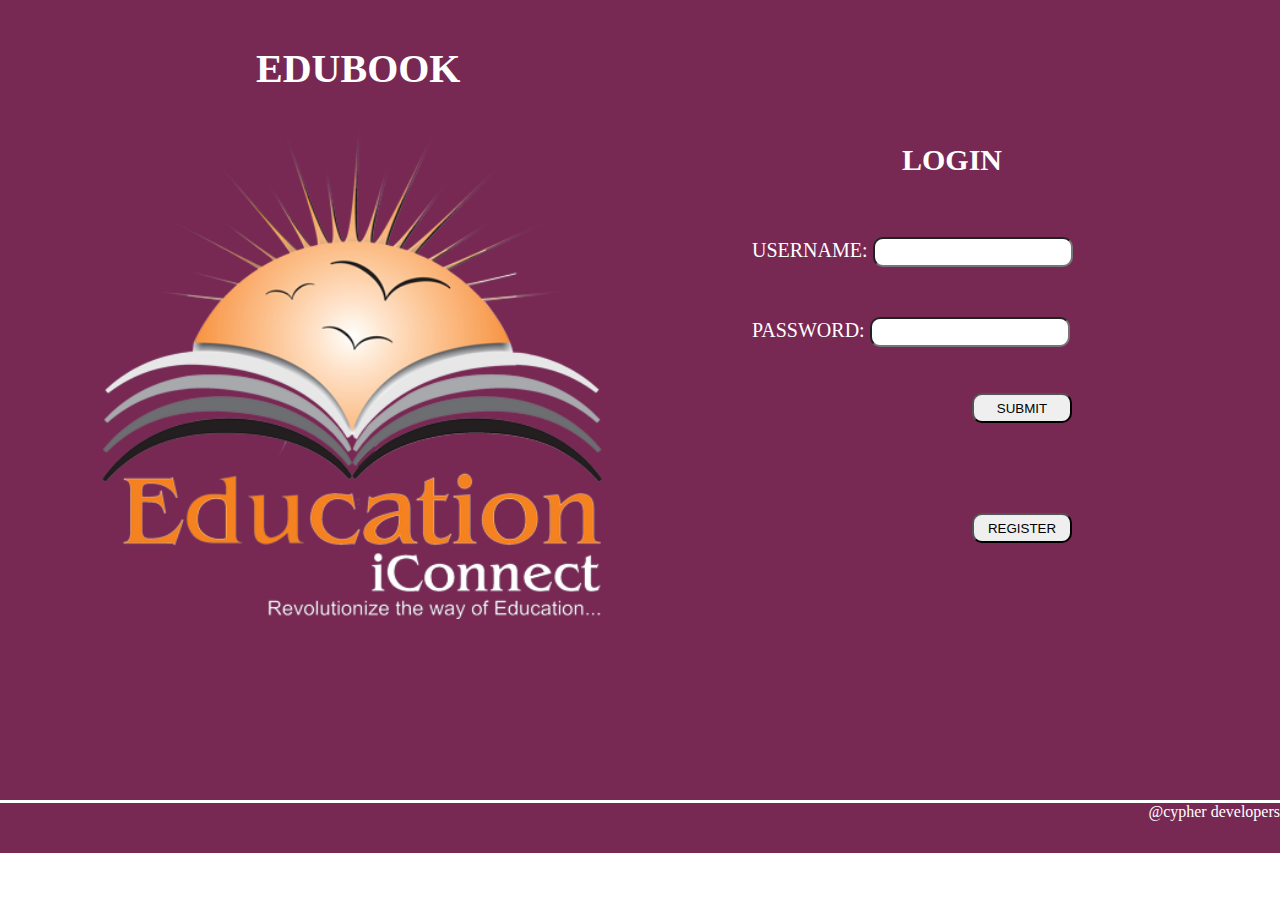
<file: edubook/index.html>
<!doctype>
<html>
<link rel="stylesheet" type="text/css" href="index.css">
 </head>
 <div>
 <div id="head1"><br>
 <h1>EDUBOOK</h1>
 <div id="login"><h2><center>LOGIN</center></h2>
 <form id="form1" name="form1" method="post" action="index1.html">
  	 				<p class="us">USERNAME:       <input type="text" name="usr"><br>
                    <p class="pd" >PASSWORD:      <input type="password" name="password"><br><br><br>
                    <input id="sub" type="submit" name="submit" value="SUBMIT"/><br>
                </form>
                     <form id="form1" name="form2" method="post" action="register.html">
                    <input id="reg" type="submit" name="submit" value="REGISTER"/>
</form></div>
 <img id="img1" src="images/2.png">
 </diV>
 <div id="foot">@cypher developers</div>
</div>
</file>
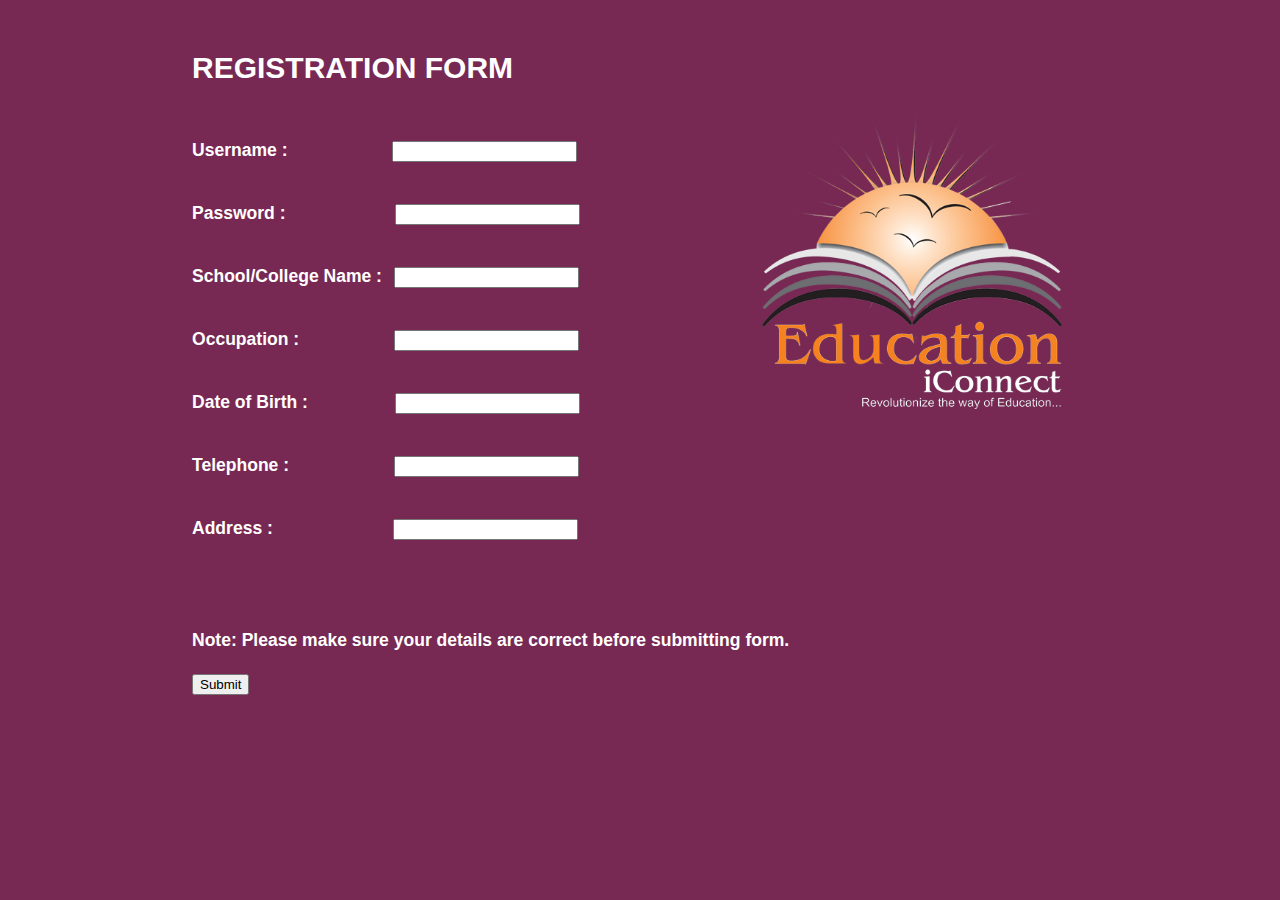
<file: edubook/register.html>
<html>
<head>
<link href="style.css" rel="stylesheet" type="text/css" />
</head>
<body>
	<form method="post" action="index.php">
		<img id="img1" src="images/2.png">
		<div><br><h1>REGISTRATION FORM</h1><p><h3>
			
			<br>Username            : <input type="username" id="a1" name="username" /></br>
 
			<br>Password            : <input type="password" id="a2" name="pwd" /></br>

			<br>School/College Name : <input type="School/College Name"id="a3" name="scn" /></br>

			<br>Occupation          :  <input type="occupation" id="a4" name="opn" /></br>
  
			<br>Date of Birth       :  <input type="date of birth" id="a5" name="dob" /></br>
  
			<br>Telephone           : <input type="telephone" id="a6" name="tel" /></br>
 
			<br>Address             :<input type="address"  id="a7" name="add" /></br><br><br>
        <p>Note: Please make sure your details are correct before submitting form.</p>
		<input id="sub" type="submit" value="Submit" />

		</div>
	</form>
</body>
</html>
</file>
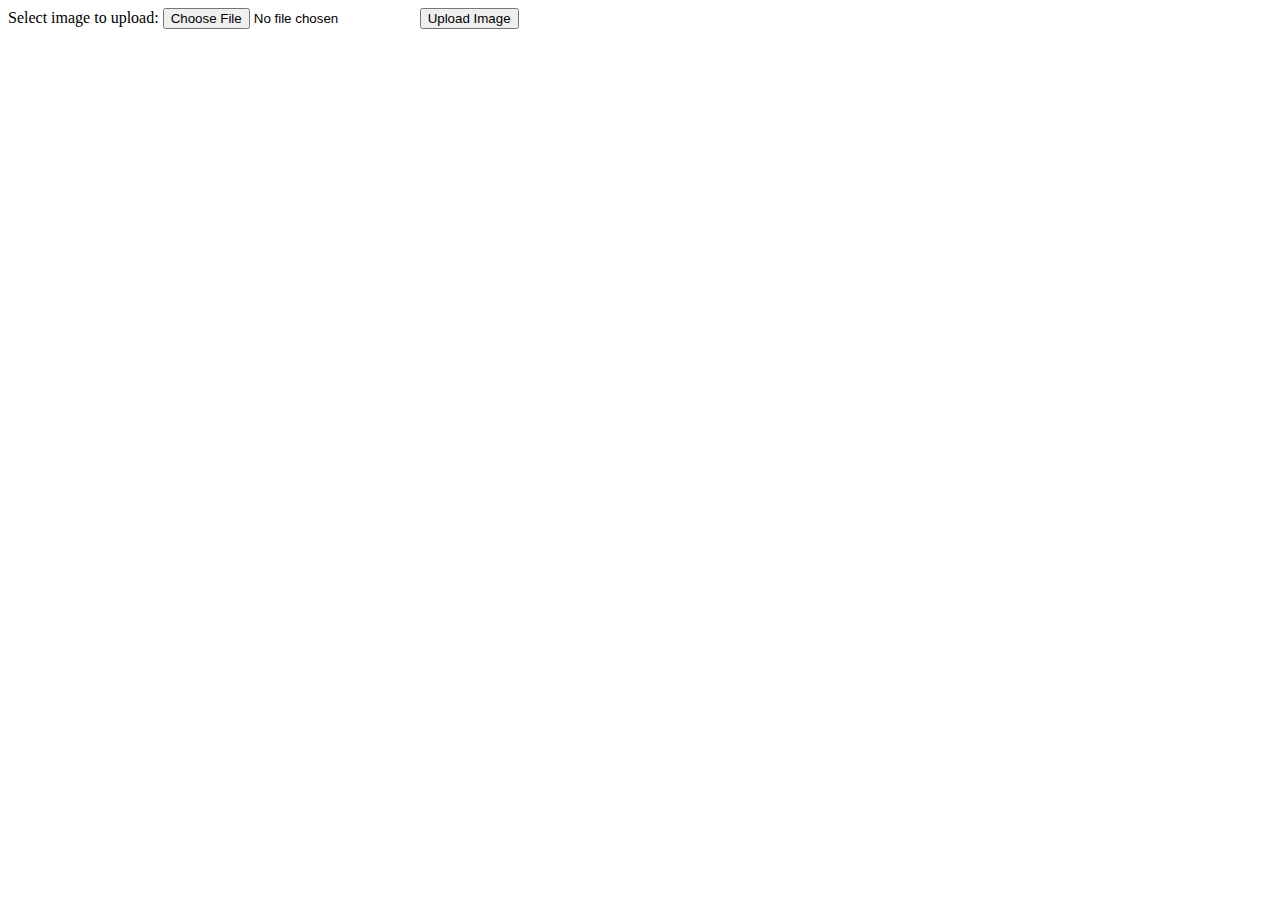
<file: edubook/up.html>
<!DOCTYPE html>
<html>
<body>

<form action="upload.php" method="post" enctype="multipart/form-data">
    Select image to upload:
    <input type="file" name="fileToUpload" id="fileToUpload">
    <input type="submit" value="Upload Image" name="submit">
</form>

</body>
</html>
</file>
<file: edubook/index.css>
body{
    margin:0;
	padding:0;
	}#head1{
	background-color:#772953;
	color: white;
	height: 800px;
}
h1{
	margin-left: 20%;
	font-size: 40px;
}
h2{
	font-size: 30px;
	margin-bottom: 60px;
}
#img1{
	float: left;
	margin-left: 8%;
	width: 500px;
	height: 500px;
}
#login{
	width: 400px;
	height: 500px;
	float: right;
	margin-right: 10%;
	z-index: 9999;
	border-radius: 10px 10px 10px 10px; 
}
.us{
	font-size: 20px;
	margin-bottom: 50px;
}
.pd{
	font-size: 20px;
}
input{
	width: 50%;
	height: 30px;
	border-radius: 10px 10px 10px 10px;
}
#sub{
	margin-left: 55%;
	width: 25%;
	height: 30px;
	border-radius: 10px 10px 10px 10px;
	margin-bottom: 70px;
}
#reg{margin-left: 55%;
	background-color:;
	width: 25%;
	height: 30px;
	border-radius: 10px 10px 10px 10px;

}
#foot{color: white;
border-top: solid;
	height: 50px;
	background-color:#772953;
	text-align: right;

}
</file>
<file: edubook/style.css>
body {
	margin:0;
	padding:0;
	width:100%;
	background-color:#772953;
	color: white;
	font:normal 15px/2.1em Arial, Helvetica, sans-serif;

}

 h2{
 	margin-top: 20px;
 }  

 form{
 	margin-left: 15%;
 }
 #a1{
 	margin-left: 100px;
 }   
  #a2{
 	margin-left: 105px;
 }                                        
  #a3{
 	margin-left: 7px;
 }                                                                             
  #a4{
 	margin-left: 90px;
 }                                                                             
  #a5{
 	margin-left: 82px;
 }                                                                             
  #a6{
 	margin-left: 100px;
 }      
  #a7{
 	margin-left: 120px;
 }                                                                                                                                                    
#img1{
	float:right;
	margin-left: 8%;
	width: 300px;
	height: 300px;
	margin-right: 20%;
	margin-top: 10%;
}
</file>
